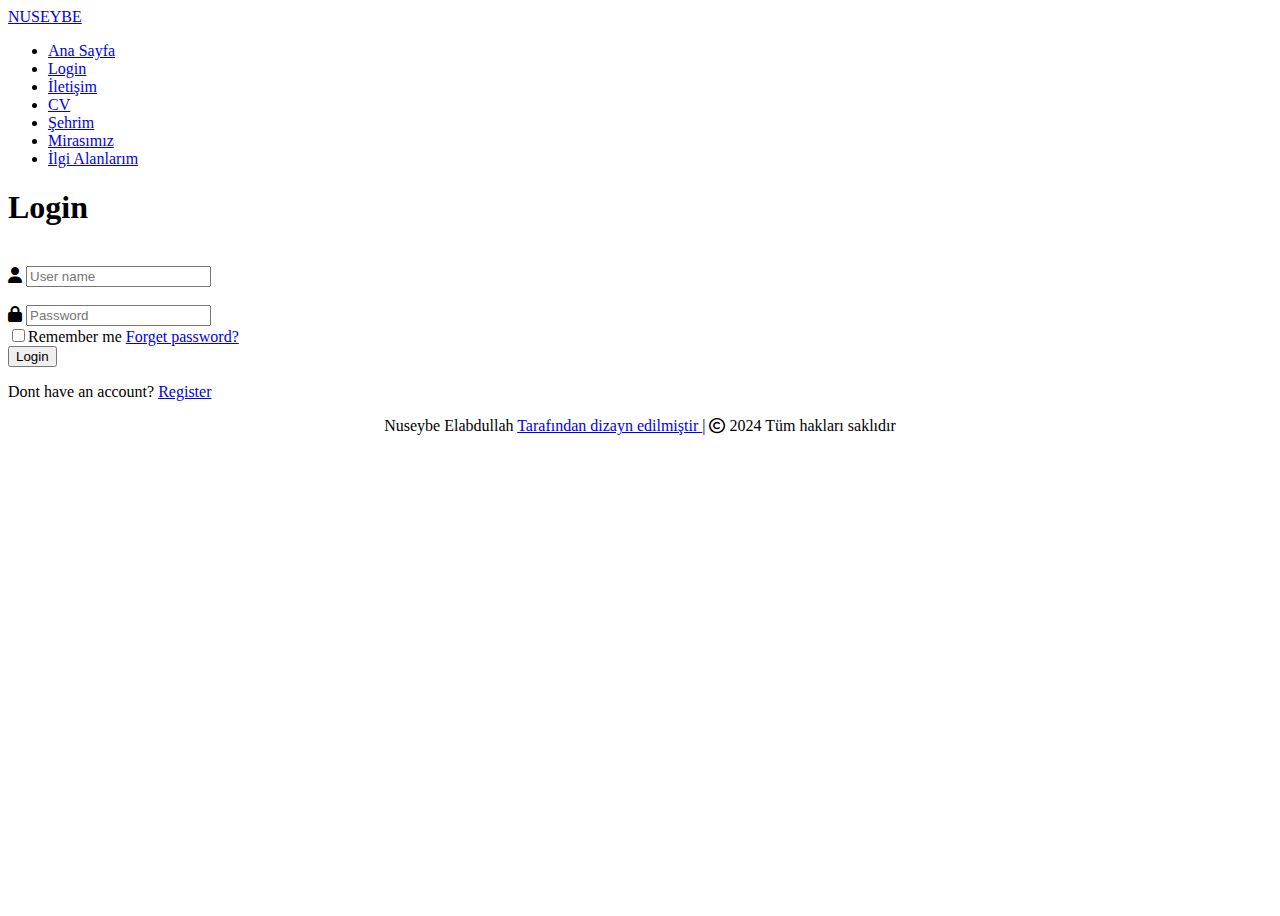
<file: index.html>
<!DOCTYPE html>
<html lang="en">

<head>
    <meta charset="UTF-8">
    <meta name="viewport" content="width=device-width, initial-scale=1.0">
    <title>Login</title>
    <link rel="stylesheet" href="https://cdnjs.cloudflare.com/ajax/libs/font-awesome/6.5.2/css/all.min.css">
    <link rel="stylesheet" href="C:\Users\Mühendis\Desktop\web Prejesi/style.css">
    <style>
        body {
            background-repeat: no-repeat;
            background-size: cover;
            background-attachment: fixed;
            min-height: 500px;
            height: 100vh;

        }
    </style>
</head>

<body>
    <header>
        <div class="navbar">
            <div class="logo">
                <a href="#">NUSEYBE</a>
            </div>


            <ul>
                <li><a href="C:\Users\Mühendis\Desktop\web Prejesi\anasayfa.html">Ana Sayfa</a></li>
                <li><a href="C:\Users\Mühendis\Desktop\web Prejesi\index.html">Login</a></li>
                <li><a href="C:\Users\Mühendis\Desktop\web Prejesi\iletisim.html">İletişim</a></li>
                <li><a href="C:\Users\Mühendis\Desktop\web Prejesi\cv.html">CV</a></li>
                <li><a href="C:\Users\Mühendis\Desktop\web Prejesi\sehrim.html">Şehrim</a></li>
                <li><a href="C:\Users\Mühendis\Desktop\web Prejesi\mirasimiz.html">Mirasımız</a></li>
                <li><a href="C:\Users\Mühendis\Desktop\web Prejesi\ilgialanlarim.html">İlgi Alanlarım</a></li>



            </ul>
        </div>

    </header>
    <div class="bgrd">
        <div class="wrapper">
            <form action="">
                <h1>Login</h1>
                <div class="input_box"><br>
                    <i class="fa-solid fa-user"></i>
                    <input type="text" name="KULLANICI ADI" placeholder="User name" required>
                </div>
                <div class="input_box"><br>
                    <i class="fa-solid fa-lock"></i>
                    <input type="password" name="ŞİFRE" placeholder="Password" required>
                </div>
                <div class="remember_forget">
                    <label>
                        <input type="checkbox" name="remember">Remember me</label>
                    <a href="#">Forget password?</a>
                </div>
                <button type="submit" class="button">Login</button>
                <div class="register">
                    <p>Dont have an account? <a href="#">Register</a></p>
                </div>

            </form>
        </div>
        <footer>
            <div class="basinhakki">
                <center>

                    <div class="dizayn">
                        <span> Nuseybe Elabdullah </span>
                        <a href="C:\Users\Mühendis\Desktop\web Prejesi\iletisim.html"> Tarafından dizayn edilmiştir
                        </a>
                        <span>|</span>
                        <i class="fa-regular fa-copyright"></i>
                        <span>2024 Tüm hakları saklıdır</span>
                    </div>
                </center>
            </div>
        </footer>

    </div>
</body>

</html>
</file>
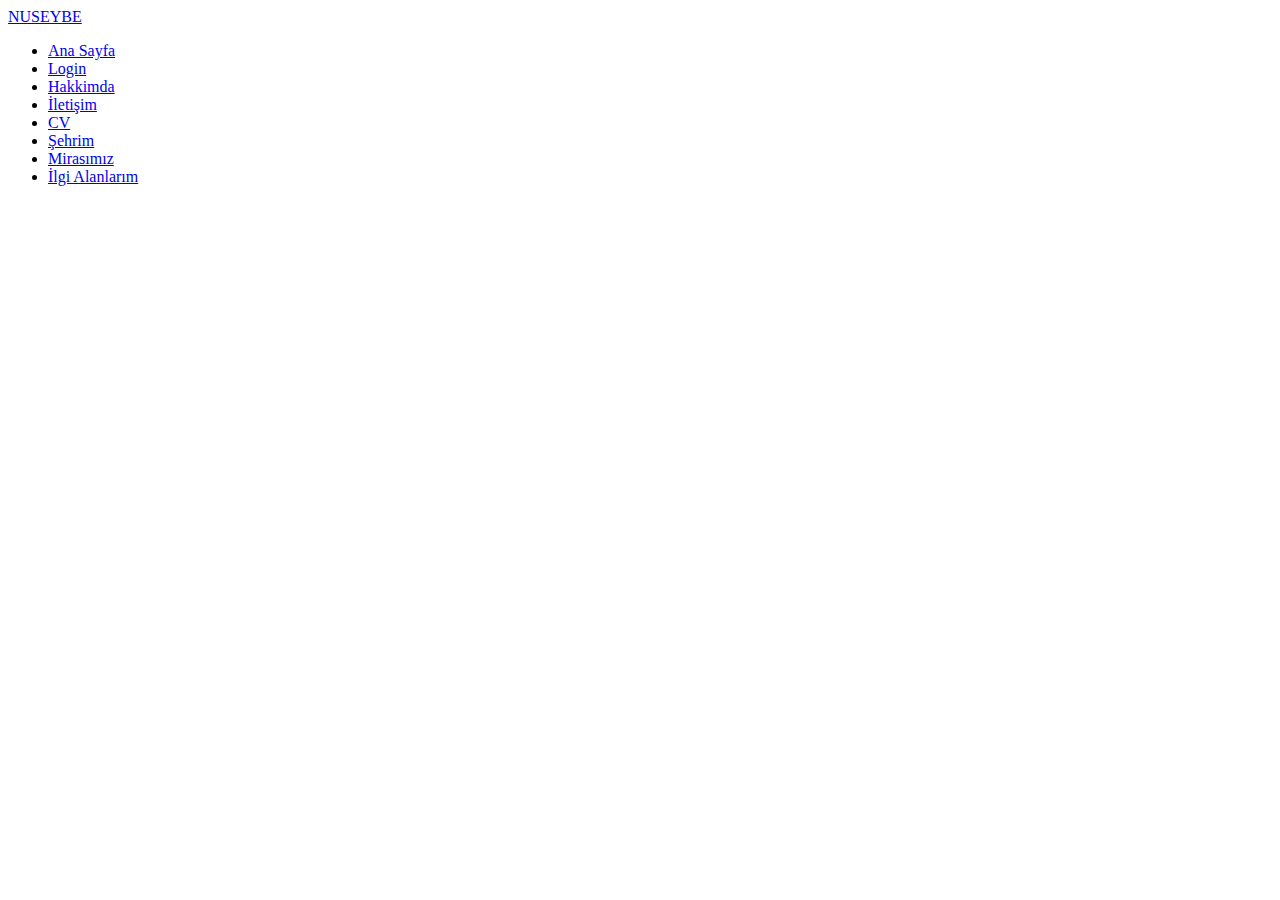
<file: hakkinda.html>
<!DOCTYPE html>
<html lang="en">
<head>
    <meta charset="UTF-8">
    <meta name="viewport" content="width=device-width, initial-scale=1.0">
    <title>Document</title>
    <link rel="stylesheet" href="C:\Users\Mühendis\Desktop\web Prejesi\hakkinda.css">
</head>
<body>
    <div class="container">
        <div class="navbar">
            <div class="logo">
                <a href="#">NUSEYBE</a>
            </div>
            <ul>
                <li><a href="C:\Users\Mühendis\Desktop\web Prejesi\anasayfa.html" >Ana Sayfa</a></li>
                <li><a href="C:\Users\Mühendis\Desktop\web Prejesi\index.html" >Login</a></li>
                <li><a href="C:\Users\Mühendis\Desktop\web Prejesi\hakkinda.html">Hakkimda</a></li>
                <li><a href="C:\Users\Mühendis\Desktop\web Prejesi\iletisim.html">İletişim</a></li>
                <li><a href="C:\Users\Mühendis\Desktop\web Prejesi\cv.html">CV</a></li>
                <li><a href="C:\Users\Mühendis\Desktop\web Prejesi\sehrim.html" >Şehrim</a></li>
                <li><a href="C:\Users\Mühendis\Desktop\web Prejesi\mirasimiz.html" >Mirasımız</a></li>
                <li><a href="C:\Users\Mühendis\Desktop\web Prejesi\ilgialanlarim.html">İlgi Alanlarım</a></li>



            </ul>
        </div>
</body>
</html>
</file>
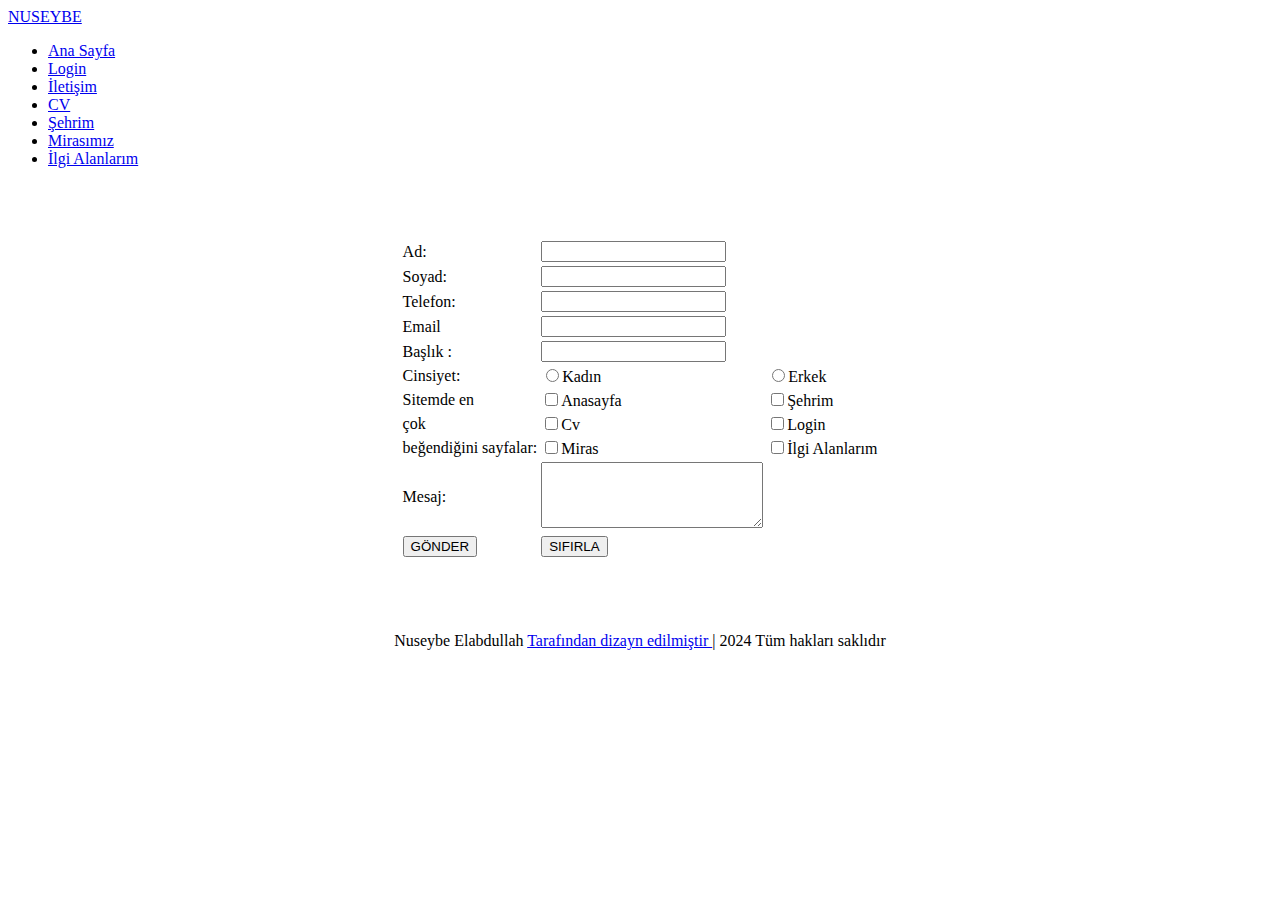
<file: iletisim.html>
<!DOCTYPE html>
<html lang="en">

<head>
    <meta charset="UTF-8">
    <meta name="viewport" content="width=device-width, initial-scale=1.0">
    <title>İLETİŞİM</title>
    <link rel="stylesheet" href="C:\Users\Mühendis\Desktop\web Prejesi\iletisim.css">
</head>

<body>
    <div class="container">
        <div class="navbar">
            <div class="logo">
                <a href="#">NUSEYBE</a>
            </div>
            <ul>
                <li><a href="C:\Users\Mühendis\Desktop\web Prejesi\anasayfa.html">Ana Sayfa</a></li>
                <li><a href="C:\Users\Mühendis\Desktop\web Prejesi\index.html">Login</a></li>
                <li><a href="C:\Users\Mühendis\Desktop\web Prejesi\iletisim.html">İletişim</a></li>
                <li><a href="C:\Users\Mühendis\Desktop\web Prejesi\cv.html">CV</a></li>
                <li><a href="C:\Users\Mühendis\Desktop\web Prejesi\sehrim.html">Şehrim</a></li>
                <li><a href="C:\Users\Mühendis\Desktop\web Prejesi\mirasimiz.html">Mirasımız</a></li>
                <li><a href="C:\Users\Mühendis\Desktop\web Prejesi\ilgialanlarim.html">İlgi Alanlarım</a></li>



            </ul>
        </div>
        <center>
        <div class="form">
            <br><br><br>
            <center>
            <form action="iletisim1.php"  name="myForm" onsubmit=" return validateForm()">
                <table>
                    <tr>
                        <td>Ad: </td>
                        <td><input type="text" name="ad" id="text"required></td>
                    </tr>
                    <tr>
                        <td>Soyad: </td>
                        <td><input type="text" name="soyad"id="text" required></td>
                    </tr> 
                    <tr>
                        <td>Telefon:</td>
                        <td><input type="tel" name="telefon"id="text" required></td>
                    </tr>
                    <tr>
                        <td> Email</td>
                        <td><input type="mail" name="email"id="text" required></td>
                    </tr>
                    <tr>
                        <td>Başlık :</td>
                        <td><input type="text" list="İlatişim nedeni" name="baslik" id="text" required>
                            <datalist id="İlatişim nedeni" >
                                <option value="hata">Sayfada Hata Oluştu</option>
                                <option value="benimle ilgili">benimle ilgili daha fazla </option>
                                <option value="diger">Diğer</option>
                            </datalist>
                        </td>
                    </tr>
                    <tr>
                        <td>Cinsiyet:</td>
                        <td><input type="radio" name="cinsiyet">Kadın</td>
                        <td><input type="radio" name="cinsiyet">Erkek</td>
                    </tr>
                    <tr>
                        <td>Sitemde en  </td>
                        <td><input type="checkbox" name="anasayfa" >Anasayfa</td>
                        <td><input type="checkbox" name="şehrim">Şehrim</td>
                    </tr>
                    <tr>
                        <td>çok</td>
                        <td><input type="checkbox" name="cv">Cv</td>
                        <td><input type="checkbox" name="login">Login</td>
                    </tr>
                    <tr>
                        <td>beğendiğini sayfalar:</td>
                        <td><input type="checkbox" name="miras">Miras</td>
                        <td><input type="checkbox" name="ilgialanlarım">İlgi Alanlarım</td>
                    </tr>
                    <tr>
                        <td>Mesaj:</td>
                        <td><textarea name="mesaj"  rows="4" cols="25" id="text"></textarea></td>
                    </tr>
                    <tr>
                        <td><input type="submit" value="GÖNDER" id="gonder"></td>
                        <td><input type="reset" value="SIFIRLA" id="gonder"></td>
                    </tr>
                </table>

            </form>
        </center>
        </div></center>
        <br><br><br><br>
        <footer>
            <div class="basinhakki">
                <center>

                    <div class="dizayn">
                        <span> Nuseybe Elabdullah </span>
                        <a href="C:\Users\Mühendis\Desktop\web Prejesi\iletisim.html"> Tarafından dizayn edilmiştir
                        </a>
                        <span>|</span>
                        <i class="fa-regular fa-copyright"></i>
                        <span>2024 Tüm hakları saklıdır</span>
                    </div>
                </center>
            </div>
        </footer>
    </div>
    
</body>

</html>
</file>
